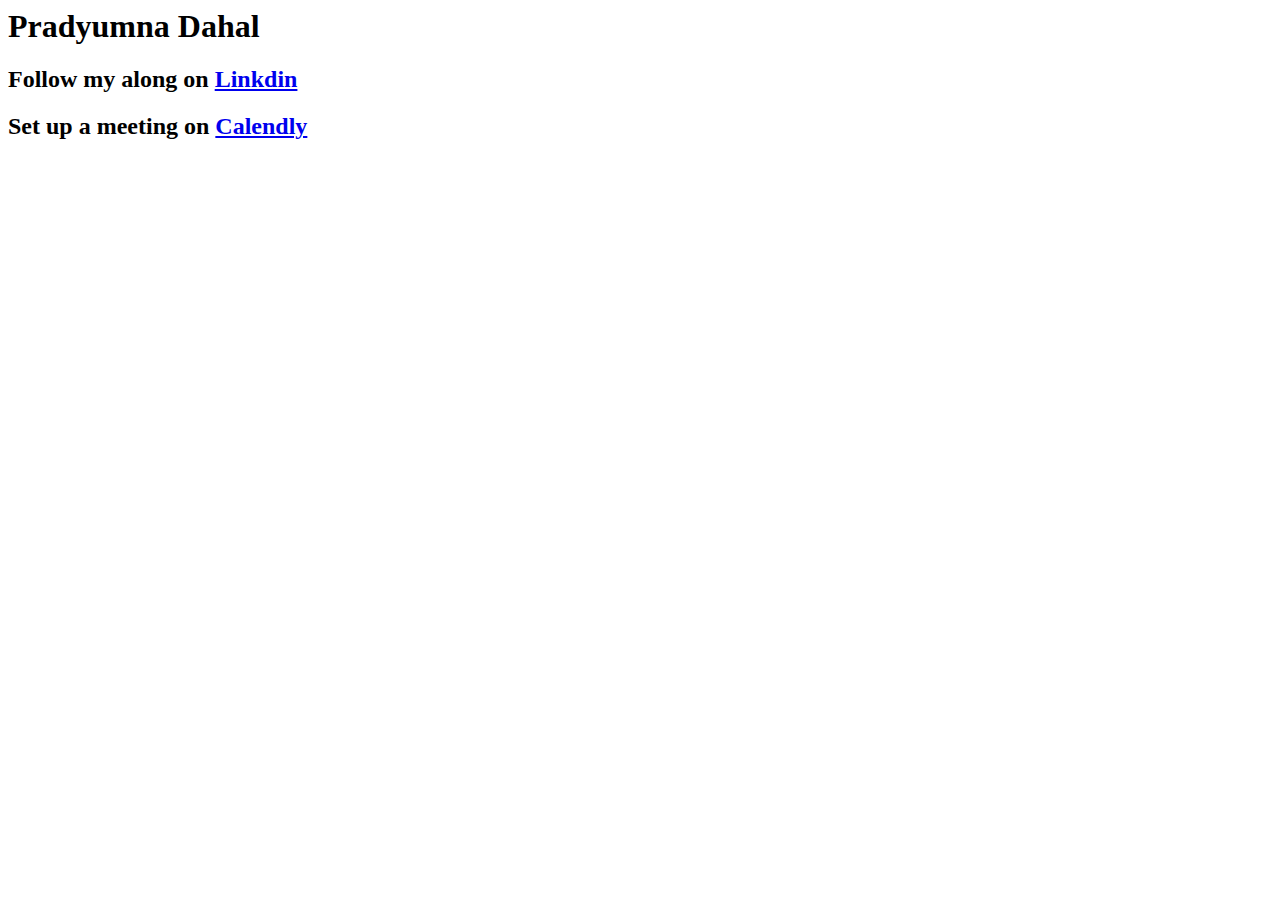
<file: index.html>
<body>
  <h1>Pradyumna Dahal</h1>
  <h2>Follow my along on <a href="https://www.linkedin.com/in/pradyumnadahal/">Linkdin</a></h2>
  <h2>Set up a meeting on <a href="https://calendly.com/dahalp/meet">Calendly</a></h2>
</body>
</file>
